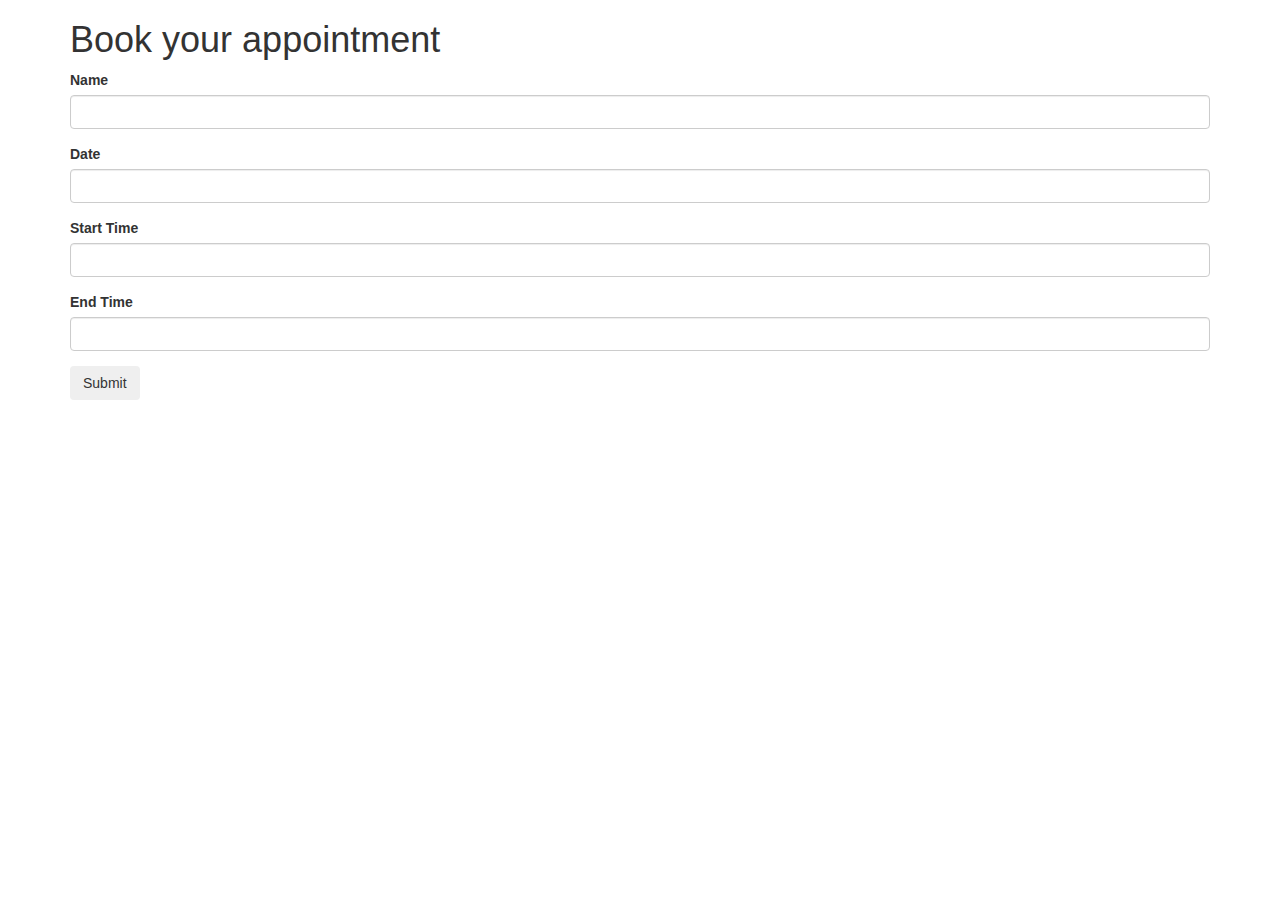
<file: index.html>
<!DOCTYPE html>
<html>
  <head>
    <link href="css/bootstrap.css" rel="stylesheet" type="text/css">
    <link href="css/styles.css" rel="stylesheet" type="text/css">
    <title>Appointment</title>
  </head>
  <body>
    <div class="container">
      <h1>Book your appointment</h1>
      <div id="blanks">
        <form>
          <div class="form-group">
          <label for="name">Name</label>
          <input id="name" class="form-control" type="text">
          </div>

          <div class="form-group">
          <label for="date">Date</label>
          <input id="date" class="form-control" type="text">
          </div>

          <div class="form-group">
          <label for="startTime">Start Time</label>
          <input id="startTime" class="form-control" type="text">
          </div>

          <div class="form-group">
          <label for="endTime">End Time</label>
          <input id="endTime" class="form-control" type="text">
          </div>

          <button type="submit" class="btn">Submit</button>
        </form>

        <div id="receipt">
          <p>Thank You, <span class="name"></span>!</p>
          <p>Your appointment will be on <span class="date"></span> from
          <span class="startTime"></span> to <span class="endTime"></span>.
          </p>
        </div>
      </div>
    </div>
<!-- javascript only below this point -->
    <script src="js/jquery-3.1.0.js"></script>
    <script src="js/scripts.js"></script>
  </body>
</html>
</file>
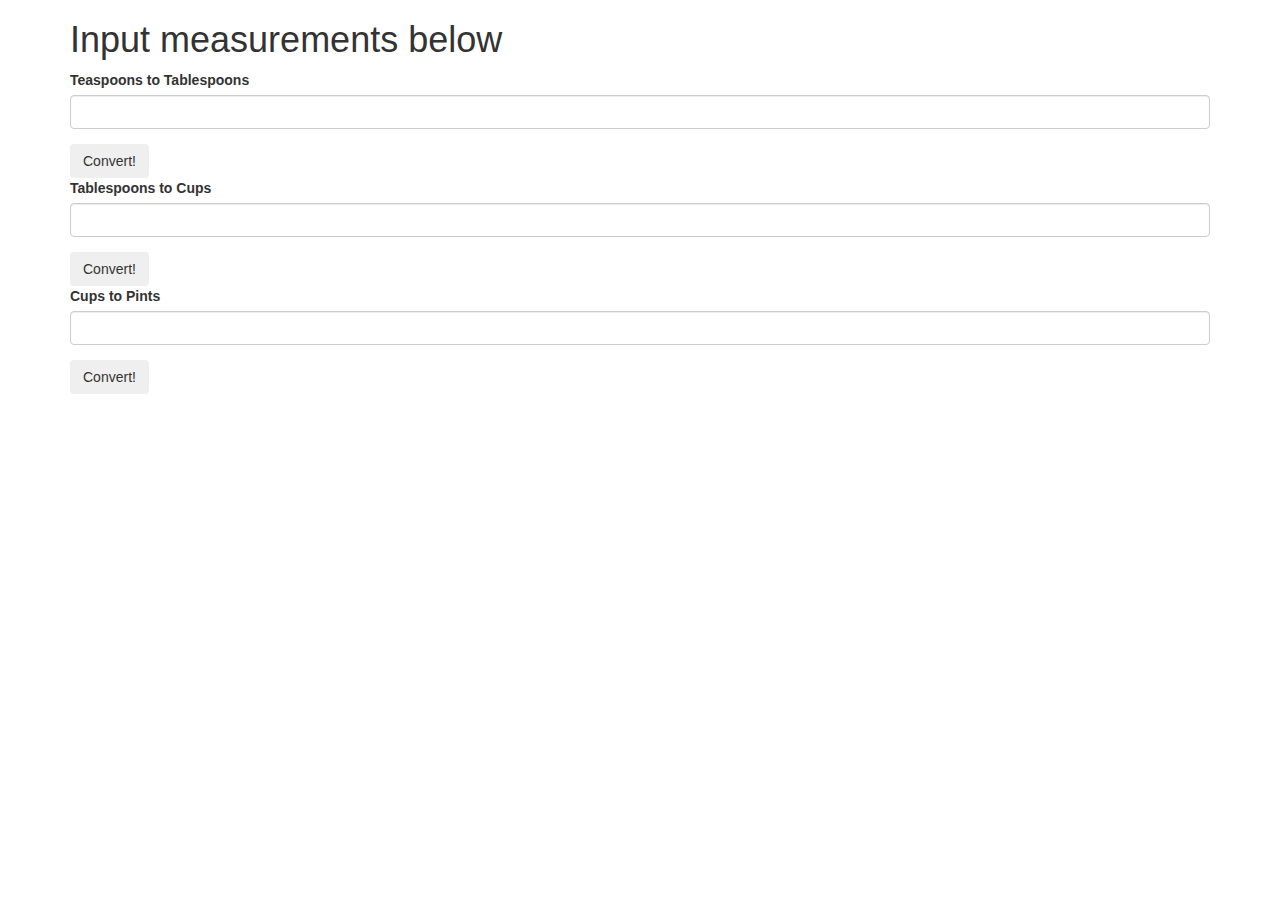
<file: cooking.html>
<!DOCTYPE html>
<html>
  <head>
    <link href="css/bootstrap.css" rel="stylesheet" type="text/css">
    <link href="css/styles.css" rel="stylesheet" type="text/css">
    <title>Cooking Converter</title>
  </head>
  <body>
    <div class="container">
      <h1>Input measurements below</h1>
      <form id="teaspoonTablespoon">
        <div class="form-group">
          <label for="teaspoon">Teaspoons to Tablespoons</label>
          <input id="teaspoon" class="form-control" type="text">
        </div>
      <button type="submit" class="btn">Convert!</button>
      </form>

      <form id="tablespoonCup">
        <div class="form-group">
          <label for="tablespoon">Tablespoons to Cups</label>
          <input id="tablespoon" class="form-control" type="text">
        </div>

        <button type="submit" class="btn">Convert!</button>
      </form>

      <form id="cupPint">
        <div class="form-group">
          <label for="cup">Cups to Pints</label>
          <input id="cup" class="form-control" type="text">
        </div>

        <button type="submit" class="btn">Convert!</button>
      </form>

      <div id="output"></div>

    </div>
<!-- javascript only below this point -->
    <script src="js/jquery-3.1.0.js"></script>
    <script src="js/scripts-cookies.js"></script>
  </body>
</html>
</file>
<file: css/styles.css>
#receipt {
  display: none;
};
</file>
